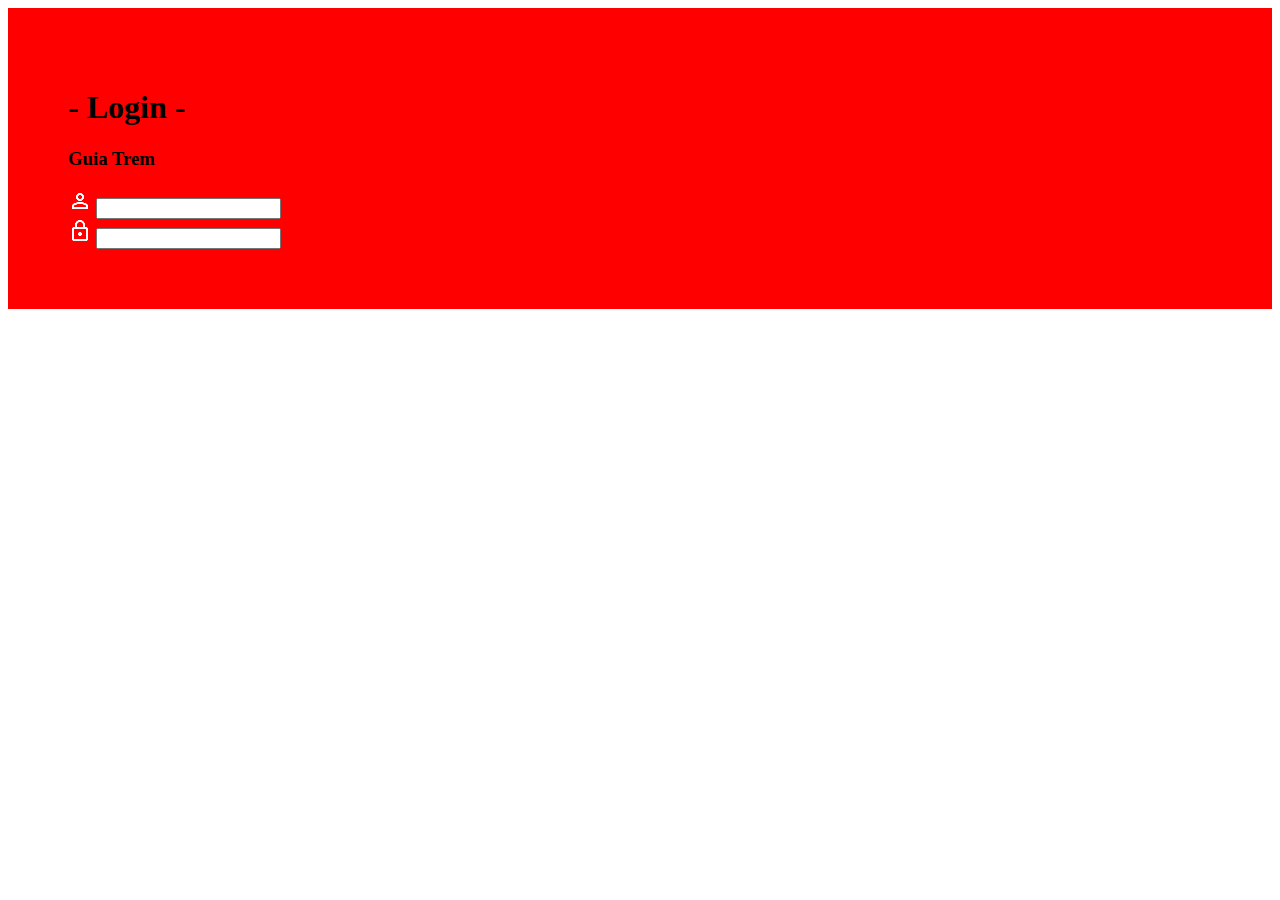
<file: index/index.html>
<!DOCTYPE html>
<html lang="pt-br">

<head>
    <meta charset="UTF-8">
    <meta name="viewport" content="width=device-width, initial-scale=1.0">
    <link rel="stylesheet"
        href="https://fonts.googleapis.com/css2?family=Material+Symbols+Outlined:opsz,wght,FILL,GRAD@20..48,100..700,0..1,-50..200&icon_names=person" />
    <link rel="stylesheet"
        href="https://fonts.googleapis.com/css2?family=Material+Symbols+Outlined:opsz,wght,FILL,GRAD@24,400,0,0&icon_names=person" />
    <link rel="stylesheet" href="../css/style.css">

    <title>Guia Trem</title>
</head>

<body>
    <header>
        <section class="login">

            <div class="content">
                <h1 class="login-content">- Login -</h1>
                <h3 class="login-content2"> Guia Trem</h2>
            </div>

            <div class="loginIN">
                <div class="usuario">
                    <img src="../imagens/person.png" alt="person">
                    <input type="text" name="login" id="text">
                </div>
                <div class="password">
                    <img src="../imagens/senhas.png" alt="senha">
                    <input type="password" name="password" id="password">
                </div>
            </div>

        </section>
    </header>
    <main>

    </main>
</body>

</html>
</file>
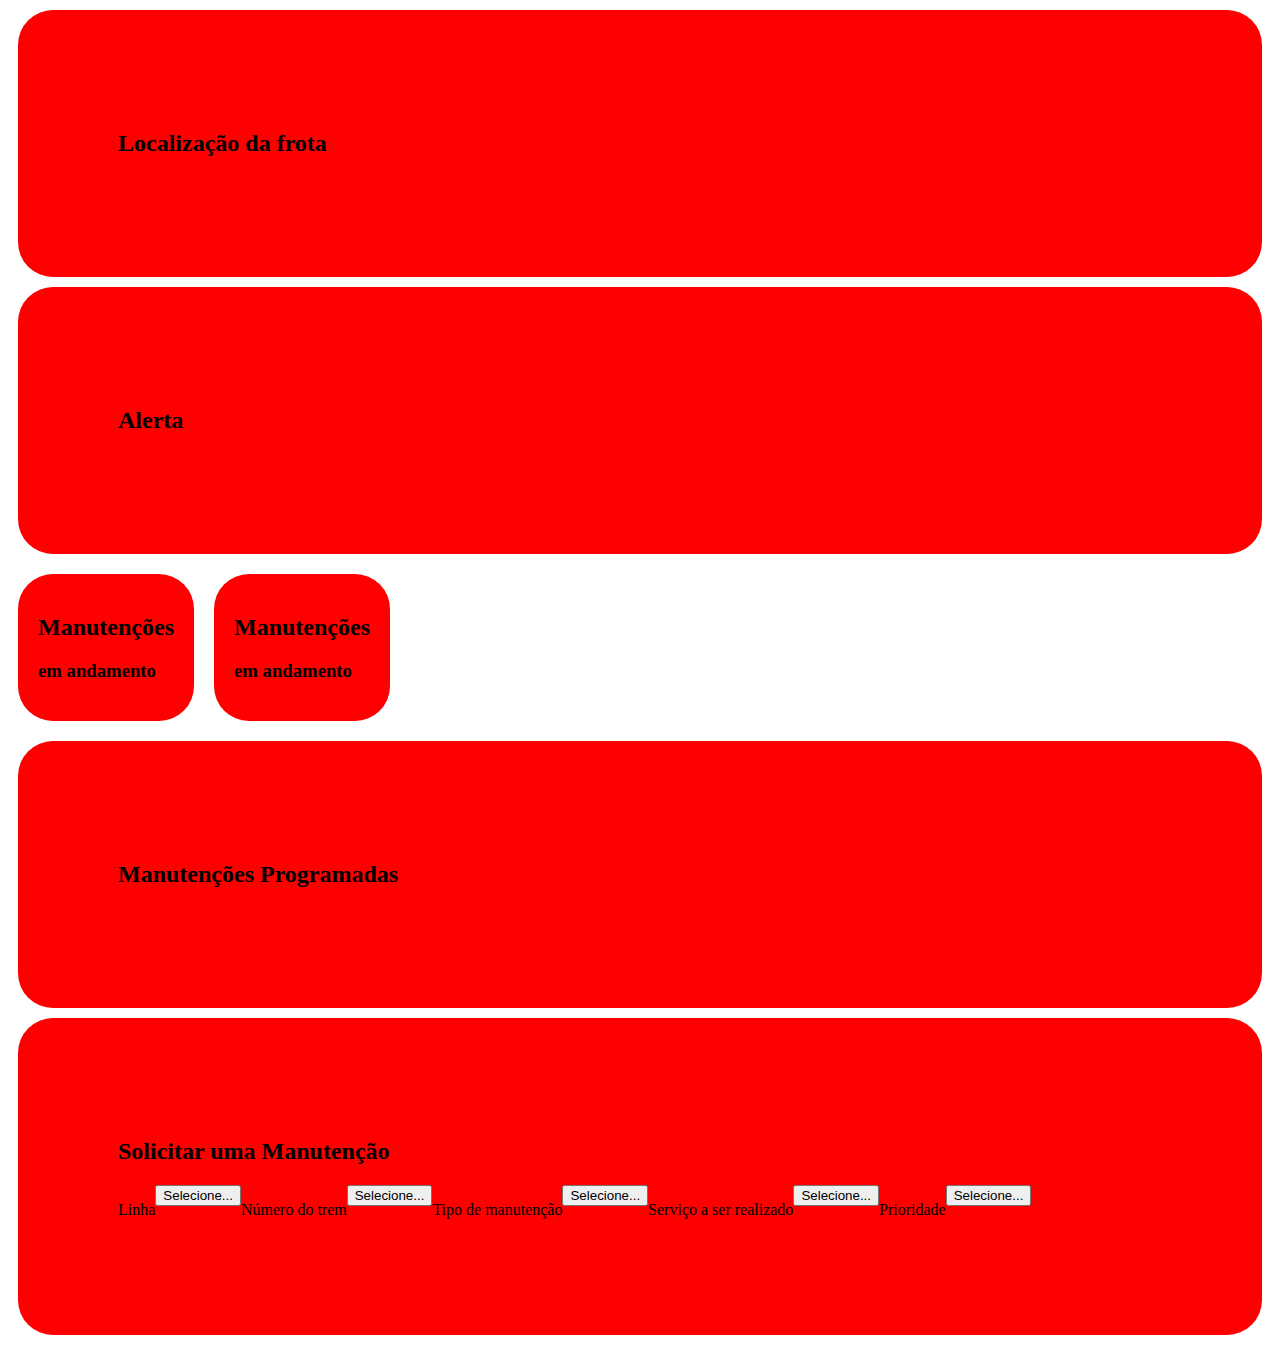
<file: html/monitoramento.html>
<!DOCTYPE html>
<html lang="pt-br">

<head>
  <meta charset="UTF-8">
  <meta name="viewport" content="width=device-width, initial-scale=1.0">
  <link rel="stylesheet" href="../css/monitoramento.css">

  <title>Guia Trem</title>
</head>

<body>
  <div id="localizacaofrota">
    <h2>Localização da frota</h2>
  </div>

  <div id="alerta">
    <h2>Alerta</h2>
  </div>

  <div class="flexivel">
    <div id="manutencoesandamento">
      <h2>Manutenções</h2>
      <h3>em andamento</h3>
    </div>
    <div id="gastototal">
      <h2>Manutenções</h2>
      <h3>em andamento</h3>
    </div>
  </div>

  <div id="manutencoesprogramada">
    <h2>Manutenções Programadas</h2>
  </div>

  <div id="solicitarmanutencao">
    <h2>Solicitar uma Manutenção</h2>
    <div class="flexivel">
      <div>
        <p>Linha</p>
      </div>
      <div>
        <button type="button">Selecione...</button>
      </div>
      <div>
        <p>Número do trem</p>
      </div>
      <div>
        <button type="button">Selecione...</button>
      </div>
      <div>
        <p>Tipo de manutenção</p>
      </div>
      <div>
        <button type="button">Selecione...</button>
      </div>
      <div>
        <p>Serviço a ser realizado</p>
      </div>
      <div>
        <button type="button">Selecione...</button>
      </div>
      <div>
        <p>Prioridade</p>
      </div>
      <div>
        <button type="button">Selecione...</button>
      </div>
    </div>
  </div>
</body>

</html>
</file>
<file: css/style.css>
:root{
    --colorP:#4180AB;
}

.login{
    background-color: red;
    padding: 60px;

}
</file>
<file: css/monitoramento.css>
.flexivel {
  display: flex;
}

#localizacaofrota {
  padding: 100px;
  margin: 10px;
  background-color: red;
  box-sizing: border-box;
  border-radius: 35px;
}

#alerta {
  padding: 100px;
  margin: 10px;
  background-color: red;
  box-sizing: border-box;
  border-radius: 35px;
}

#manutencoesandamento {
  padding: 20px;
  margin: 10px;
  background-color: red;
  border-radius: 35px;
}

#gastototal {
  padding: 20px;
  margin: 10px;
  background-color: red;
  box-sizing: border-box;
  border-radius: 35px;
}

#manutencoesprogramada {
  padding: 100px;
  margin: 10px;
  background-color: red;
  border-radius: 35px;
}

#solicitarmanutencao {
  padding: 100px;
  margin: 10px;
  background-color: red;
  border-radius: 35px;
}
</file>
